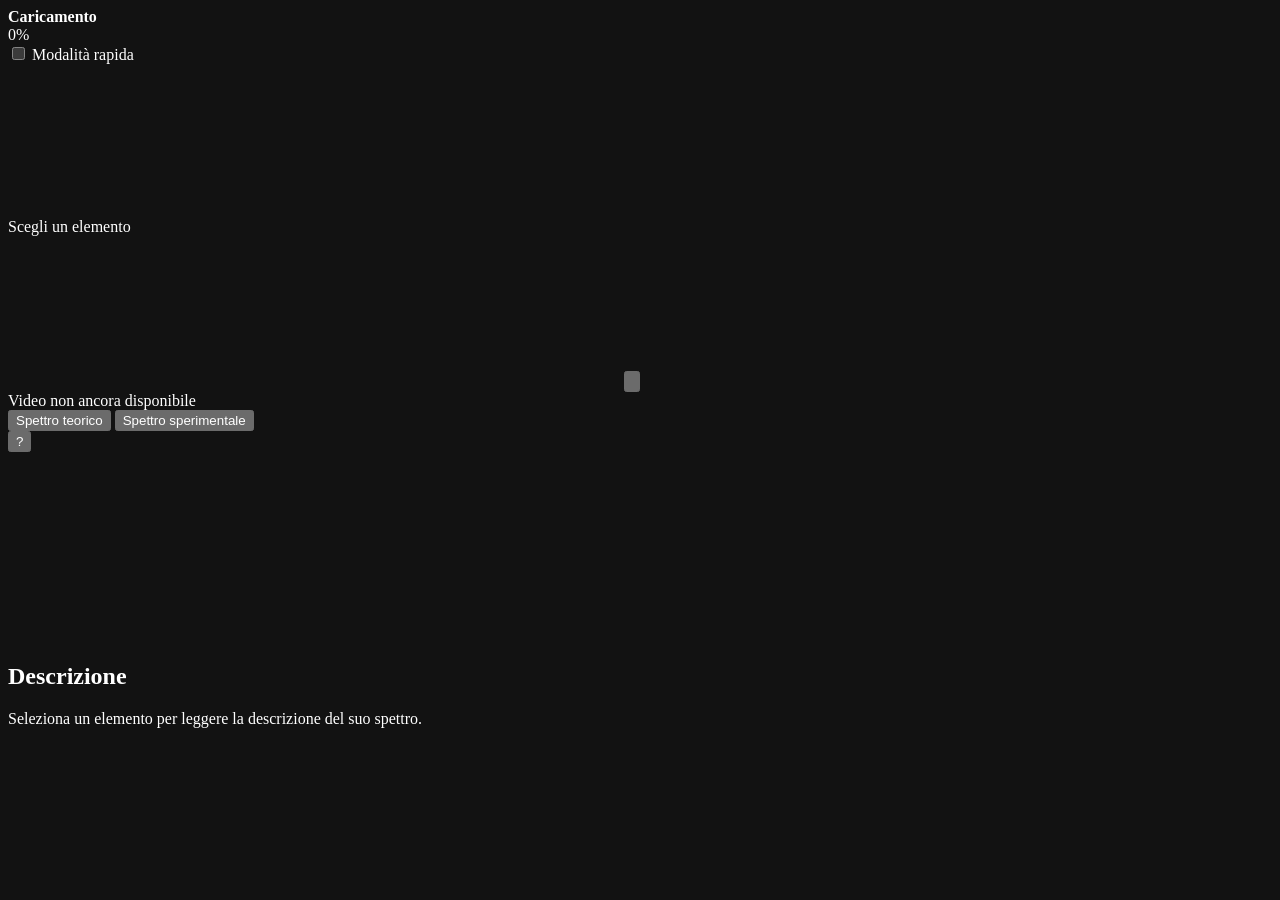
<file: files/viewer/index.html>
<!doctype html>
<!-- Bundled Syne font license:
__FONT_LICENSE__
-->
<html lang="it">
<head>
  <meta charset="utf-8">
  <meta name="viewport" content="width=device-width, initial-scale=1">
  <meta name="color-scheme" content="dark">
  <title>Flame viewer</title>
  <link rel="icon" href="data:,">
  <style>__STYLE__</style>
</head>
<body>
  <div id="viewer-loader" class="viewer-loader" role="status" aria-label="Caricamento del viewer">
    <div class="viewer-loader-content">
      <strong class="viewer-loader-title">Caricamento</strong>
      <div id="viewer-loader-progress" class="viewer-loader-progress" role="progressbar" aria-label="Avanzamento del caricamento" aria-valuemin="0" aria-valuemax="100" aria-valuenow="0">
        <span id="viewer-loader-bar" class="viewer-loader-bar"></span>
      </div>
      <span id="viewer-loader-value" class="viewer-loader-value" aria-hidden="true">0%</span>
    </div>
  </div>
  <main class="app" inert aria-busy="true">
    <nav id="elements" class="elements panel" aria-label="Elementi disponibili"></nav>
    <section class="stage panel" aria-label="Visualizzazione della fiamma">
      <div class="stage-controls">
        <label class="quick-mode-toggle">
          <input id="quick-mode" type="checkbox" autocomplete="off">
          <span>Modalità rapida</span>
        </label>
        <button id="reset-scene" class="quick-mode-toggle reset-scene" type="button" hidden>Ritorna alla posizione iniziale</button>
      </div>
      <span id="bunsen-3d-status" class="bunsen-3d-status" role="status" hidden></span>

      <div class="stage-content">
      <canvas id="bunsen-scene" class="bunsen-scene" tabindex="0" aria-label="Laboratorio 3D. Frecce per ruotare, più e meno per zoom, Home per ripristinare la vista." hidden></canvas>
      <canvas id="flame" role="img" aria-label="Fiamma animata del sodio"></canvas>
      </div>
    </section>
    <section id="reagent-panel" class="reagent-panel panel" aria-live="polite">
      <span class="reagent-placeholder">Scegli un elemento</span>
      <div class="reagent-video-shell">
        <img id="reagent-video-thumbnail" class="reagent-video-thumbnail" alt="">
        <img id="reagent-video-thumbnail-next" class="reagent-video-thumbnail reagent-video-thumbnail-next" alt="">
        <video id="reagent-video" class="reagent-video" preload="none" playsinline></video>
        <canvas id="reagent-video-frame" class="reagent-video-frame" aria-hidden="true"></canvas>
        <button id="reagent-video-play" class="reagent-video-play" type="button" aria-label="Riproduci il video">
          <svg viewBox="0 0 24 24" aria-hidden="true">
            <path d="M8 5.7v12.6L18 12z"/>
          </svg>
        </button>
      </div>
      <span class="reagent-video-unavailable">Video non ancora disponibile</span>
    </section>
    <section class="spectrum" aria-label="Spettro di emissione">
      <div class="spectrum-plot panel">
        <div class="spectrum-heading">
          <div class="spectrum-mode" role="group" aria-label="Tipo di spettro">
            <button class="spectrum-mode-button" type="button" data-spectrum-mode="theoretical" aria-pressed="true">Spettro teorico</button>
            <button class="spectrum-mode-button" type="button" data-spectrum-mode="experimental" aria-pressed="false">Spettro sperimentale</button>
          </div>
          <button id="method-open" class="round-button info-button" type="button" aria-label="Come è costruito lo spettro teorico" aria-haspopup="dialog" aria-controls="method-dialog">
            ?
          </button>
        </div>
        <svg id="spectrum" viewBox="0 0 1000 148" role="img" aria-label="Righe atomiche e bande molecolari dello spettro di emissione"></svg>
      </div>
      <aside class="spectrum-note panel" aria-labelledby="spectrum-note-title">
        <h2 id="spectrum-note-title" class="spectrum-note-title">Descrizione</h2>
        <p id="spectrum-description" class="spectrum-description" aria-live="polite">Seleziona un elemento per leggere la descrizione del suo spettro.</p>
      </aside>
    </section>
  </main>
  <dialog id="method-dialog" class="method-dialog panel" aria-labelledby="method-title">
    <div class="method-body">
      <button id="method-close" class="round-button method-close" type="button" aria-label="Chiudi">
        <svg viewBox="0 0 24 24" aria-hidden="true"><path d="M7.5 7.5l9 9M16.5 7.5l-9 9"/></svg>
      </button>
      __METHOD_TEXT__
    </div>
  </dialog>
  <noscript>JavaScript required.</noscript>
  <script id="flame-data" type="application/json">__DATA__</script>
  <script type="importmap">__3D_IMPORTS__</script>
  <script id="bunsen-3d-module" type="text/plain">__3D_MODULE__</script>
  <script>__SCRIPT__</script>
</body>
</html>
</file>
